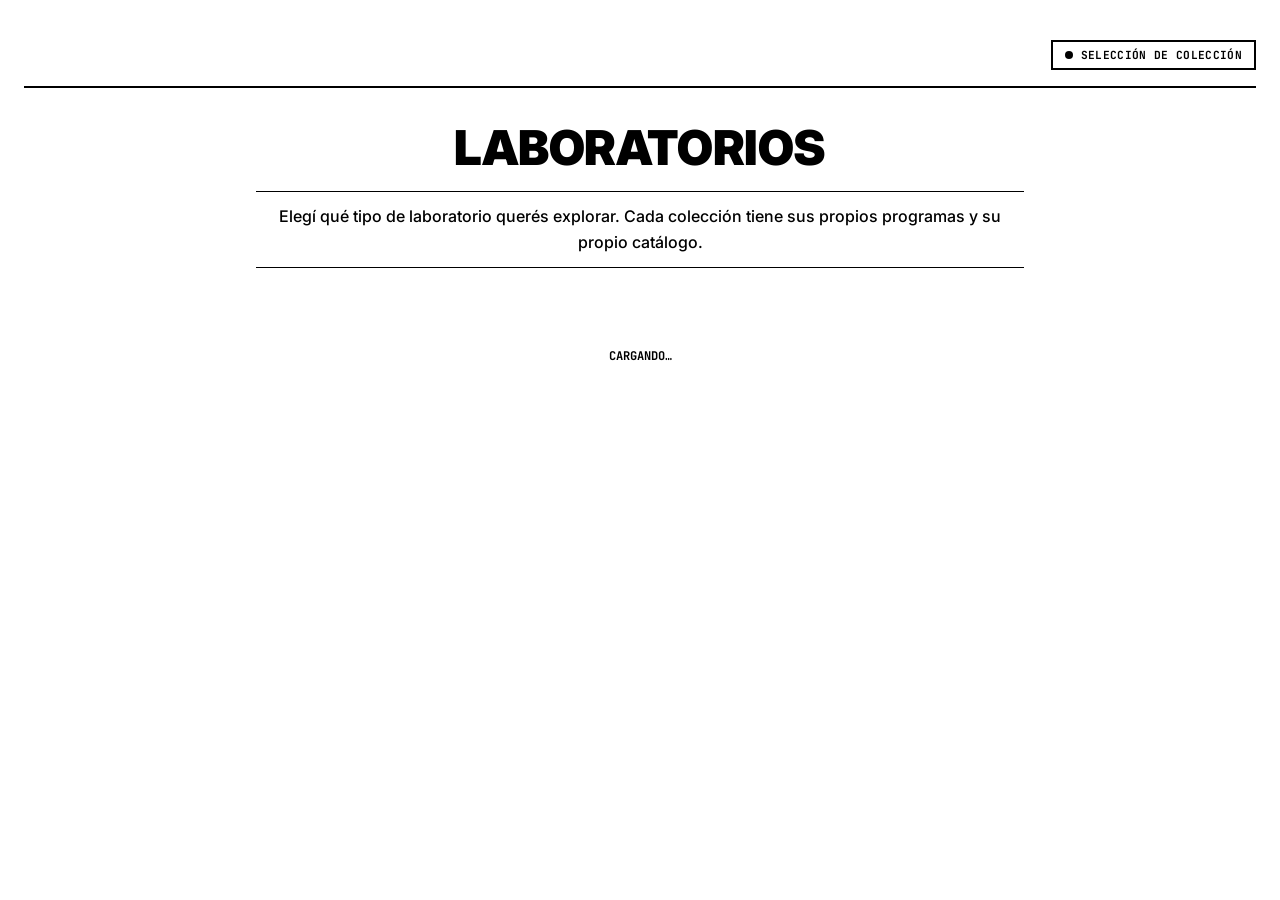
<file: visor/index.html>
<!DOCTYPE html>
<html lang="es">
<head>
  <meta charset="UTF-8" />
  <meta name="viewport" content="width=device-width, initial-scale=1, viewport-fit=cover" />
  <title>Visor</title>
  <link href="https://fonts.googleapis.com" rel="preconnect" />
  <link crossorigin="" href="https://fonts.gstatic.com" rel="preconnect" />
  <link href="https://fonts.googleapis.com/css2?family=Inter:wght@400;500;600;700;800&amp;family=JetBrains+Mono:wght@400;500;600;700&amp;display=swap" rel="stylesheet" />
  <link href="https://fonts.googleapis.com/css2?family=Material+Symbols+Outlined:wght,FILL@100..700,0..1&amp;display=swap" rel="stylesheet" />
  <link rel="stylesheet" href="./assets/css/styles.css" />
</head>
<body>
  <noscript>
    <div class="noscript-full">Esta página necesita JavaScript habilitado.</div>
  </noscript>
  <main id="app"><!-- todo el contenido lo inyecta assets/js/index-main.js --></main>
  <script src="./assets/js/index-main.js"></script>
</body>
</html>
</file>
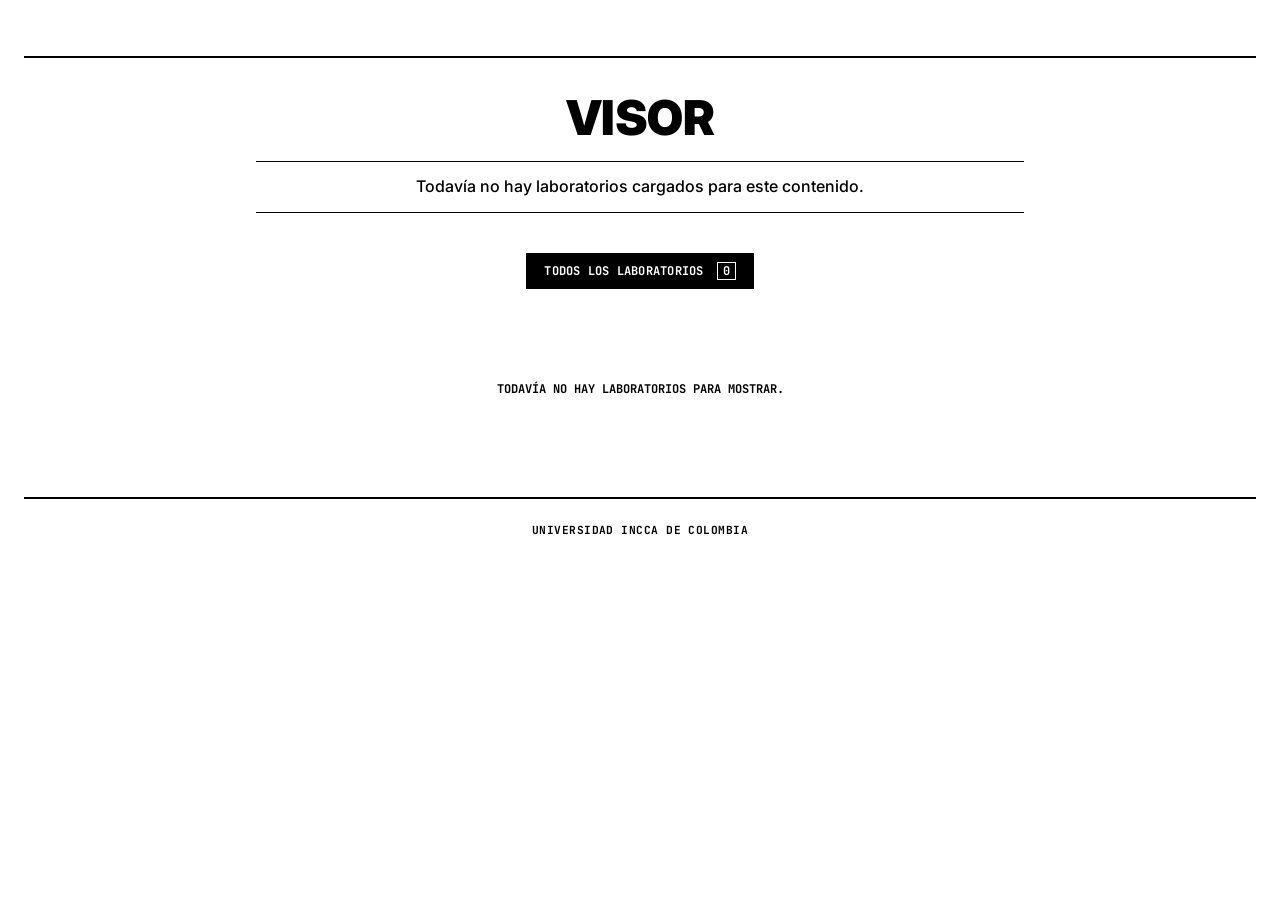
<file: visor/catalogo.html>
<!DOCTYPE html>
<html lang="es">
<head>
  <meta charset="UTF-8" />
  <meta name="viewport" content="width=device-width, initial-scale=1, viewport-fit=cover" />
  <title>Visor</title>
  <link href="https://fonts.googleapis.com" rel="preconnect" />
  <link crossorigin="" href="https://fonts.gstatic.com" rel="preconnect" />
  <link href="https://fonts.googleapis.com/css2?family=Inter:wght@400;500;600;700;800&amp;family=JetBrains+Mono:wght@400;500;600;700&amp;display=swap" rel="stylesheet" />
  <link href="https://fonts.googleapis.com/css2?family=Material+Symbols+Outlined:wght,FILL@100..700,0..1&amp;display=swap" rel="stylesheet" />
  <link rel="stylesheet" href="./assets/css/styles.css" />
</head>
<body>
  <noscript>
    <div class="noscript-full">Este visor necesita JavaScript habilitado para mostrar los laboratorios.</div>
  </noscript>
  <main id="app"><!-- todo el contenido lo inyecta assets/js/main.js --></main>
  <script src="./assets/js/main.js"></script>
</body>
</html>
</file>
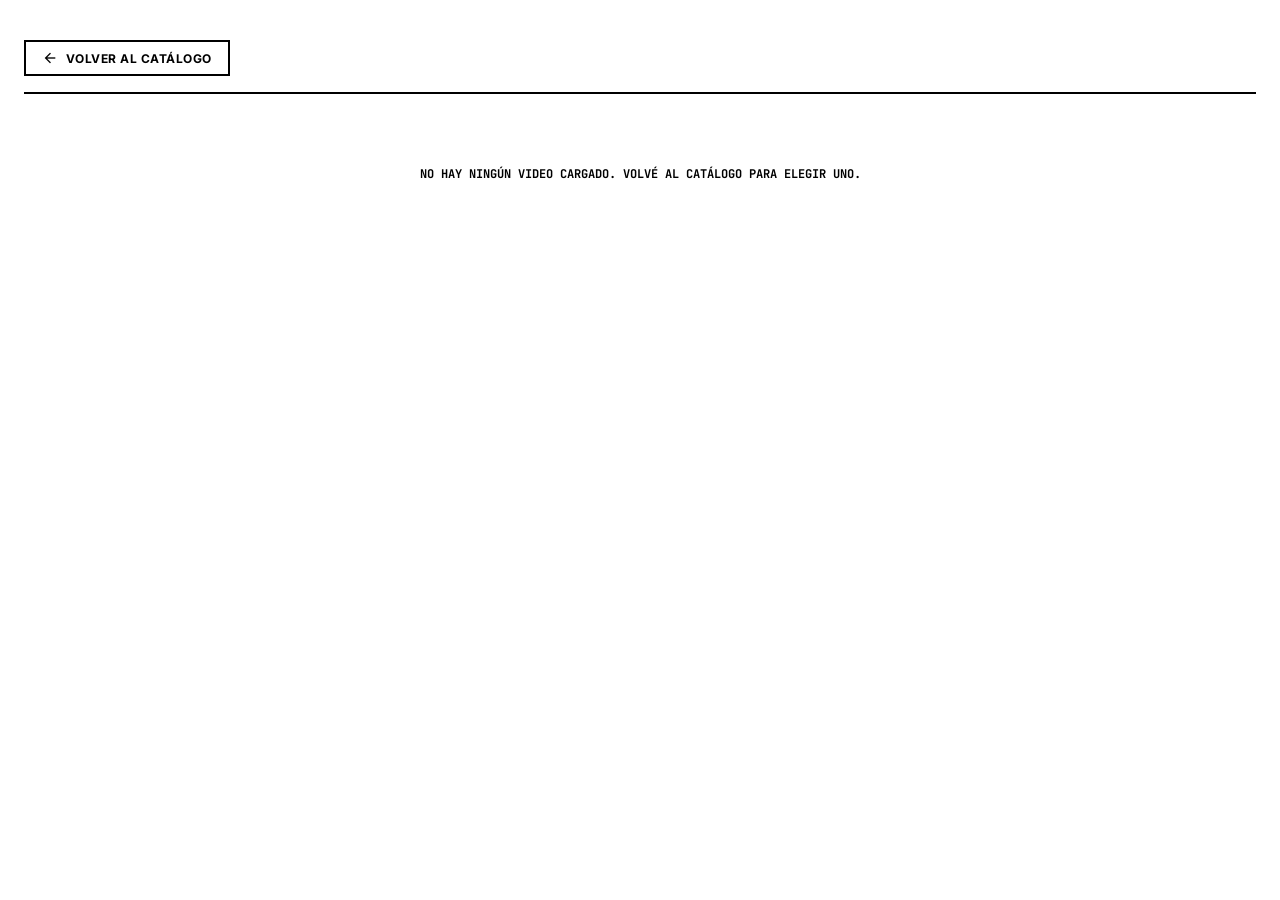
<file: visor/video.html>
<!DOCTYPE html>
<html lang="es">
<head>
  <meta charset="UTF-8" />
  <meta name="viewport" content="width=device-width, initial-scale=1, viewport-fit=cover" />
  <title>Laboratorio Vivo</title>
  <link href="https://fonts.googleapis.com" rel="preconnect" />
  <link crossorigin="" href="https://fonts.gstatic.com" rel="preconnect" />
  <link href="https://fonts.googleapis.com/css2?family=Inter:wght@400;500;600;700;800&amp;family=JetBrains+Mono:wght@400;500;600;700&amp;display=swap" rel="stylesheet" />
  <link href="https://fonts.googleapis.com/css2?family=Material+Symbols+Outlined:wght,FILL@100..700,0..1&amp;display=swap" rel="stylesheet" />
  <link rel="stylesheet" href="./assets/css/styles.css" />
</head>
<body>
  <noscript>
    <div class="noscript-full">Esta página necesita JavaScript habilitado.</div>
  </noscript>
  <main id="app"><!-- todo el contenido lo inyecta assets/js/video-main.js --></main>
  <script src="./assets/js/video-main.js"></script>
</body>
</html>
</file>
<file: visor/assets/css/styles.css>
/* ==========================================================================
   Visor genérico — CSS escrito a mano, sin dependencias ni frameworks.
   Look monocromo (blanco/negro, bordes 2px, tipografía mono para etiquetas),
   con layout responsive por grid-template-columns + media queries. No
   depende de ningún módulo del proyecto: solo estiliza lo que main.js
   genera a partir del JSON recibido por window.name.
   ========================================================================== */

*, *::before, *::after {
  box-sizing: border-box;
}

html, body {
  margin: 0;
  padding: 0;
}

body {
  font-family: 'Inter', sans-serif;
  background: #ffffff;
  color: #000000;
  min-height: 100vh;
  -webkit-font-smoothing: antialiased;
}

a {
  color: inherit;
}

button {
  font: inherit;
  color: inherit;
}

img {
  max-width: 100%;
  display: block;
}

.material-symbols-outlined {
  font-variation-settings: 'FILL' 0, 'wght' 400, 'GRAD' 0, 'opsz' 24;
  vertical-align: middle;
}

:focus-visible {
  outline: 3px solid #0c8fe9;
  outline-offset: 2px;
}

.font-mono {
  font-family: 'JetBrains Mono', monospace;
}

/* -------------------------------------------------------------------------
   Estado sin JavaScript
   ------------------------------------------------------------------------- */

.noscript-full {
  position: fixed;
  inset: 0;
  z-index: 9999;
  display: flex;
  align-items: center;
  justify-content: center;
  padding: 2rem;
  text-align: center;
  background: #ffffff;
  color: #000000;
  font-size: 1.125rem;
  font-weight: 700;
}

/* -------------------------------------------------------------------------
   Estructura general
   ------------------------------------------------------------------------- */

.app-shell {
  max-width: 80rem;
  margin: 0 auto;
  padding: 1.5rem 1rem 3rem;
}

@media (min-width: 640px) {
  .app-shell {
    padding-left: 1.5rem;
    padding-right: 1.5rem;
  }
}

@media (min-width: 768px) {
  .app-shell {
    padding-top: 2.5rem;
  }
}

.topbar {
  display: flex;
  flex-direction: column;
  gap: 1rem;
  margin-bottom: 2rem;
  padding-bottom: 1rem;
  border-bottom: 2px solid #000000;
}

@media (min-width: 640px) {
  .topbar {
    flex-direction: row;
    align-items: center;
    justify-content: space-between;
  }
}

.topbar__back {
  display: inline-flex;
  align-items: center;
  gap: 0.5rem;
  padding: 0.5rem 1rem;
  border: 2px solid #000000;
  background: #ffffff;
  color: #000000;
  font-weight: 700;
  font-size: 0.75rem;
  text-transform: uppercase;
  letter-spacing: 0.04em;
  text-decoration: none;
  cursor: pointer;
  transition: background-color 0.15s ease, color 0.15s ease;
}

.topbar__back:hover {
  background: #000000;
  color: #ffffff;
}

.topbar__badge {
  display: inline-flex;
  align-items: center;
  gap: 0.5rem;
  padding: 0.375rem 0.75rem;
  border: 2px solid #000000;
  background: #ffffff;
  font-family: 'JetBrains Mono', monospace;
  font-weight: 700;
  font-size: 0.7rem;
  letter-spacing: 0.03em;
  text-transform: uppercase;
}

/* -------------------------------------------------------------------------
   Encabezado / hero
   ------------------------------------------------------------------------- */

.hero {
  text-align: center;
  max-width: 48rem;
  margin: 0 auto 2.5rem;
}

.hero__badge {
  display: inline-flex;
  align-items: center;
  gap: 0.5rem;
  padding: 0.25rem 0.75rem;
  border: 2px solid #000000;
  background: #ffffff;
  font-family: 'JetBrains Mono', monospace;
  font-size: 0.7rem;
  font-weight: 700;
  text-transform: uppercase;
  letter-spacing: 0.05em;
  margin-bottom: 1rem;
}

.hero h1 {
  font-size: 2rem;
  font-weight: 900;
  text-transform: uppercase;
  letter-spacing: -0.01em;
  line-height: 1.15;
  margin: 0 0 1rem;
}

@media (min-width: 768px) {
  .hero h1 {
    font-size: 3rem;
  }
}

.hero p {
  font-size: 0.875rem;
  line-height: 1.6;
  font-weight: 500;
  margin: 0;
  padding: 0.75rem 0;
  border-top: 1px solid #000000;
  border-bottom: 1px solid #000000;
}

@media (min-width: 768px) {
  .hero p {
    font-size: 1rem;
  }
}

/* -------------------------------------------------------------------------
   Barra de filtros por categoría
   ------------------------------------------------------------------------- */

.filters {
  display: flex;
  flex-wrap: wrap;
  align-items: center;
  justify-content: center;
  gap: 0.5rem;
  margin-bottom: 2.5rem;
}

.filter-btn {
  padding: 0.5rem 1rem;
  border: 2px solid #000000;
  background: #ffffff;
  color: #000000;
  font-family: 'JetBrains Mono', monospace;
  font-size: 0.75rem;
  font-weight: 700;
  text-transform: uppercase;
  letter-spacing: 0.02em;
  cursor: pointer;
  transition: background-color 0.15s ease, color 0.15s ease;
}

.filter-btn:hover {
  background: #000000;
  color: #ffffff;
}

.filter-btn.is-active {
  background: #000000;
  color: #ffffff;
}

.filter-btn__count {
  margin-left: 0.375rem;
  padding: 0 0.3rem;
  border: 1px solid currentColor;
}

/* -------------------------------------------------------------------------
   Grilla de laboratorios
   ------------------------------------------------------------------------- */

.labs-grid {
  display: grid;
  grid-template-columns: 1fr;
  gap: 1.5rem;
}

@media (min-width: 768px) {
  .labs-grid {
    grid-template-columns: repeat(2, 1fr);
  }
}

@media (min-width: 1024px) {
  .labs-grid {
    grid-template-columns: repeat(3, 1fr);
  }
}

.state-message {
  grid-column: 1 / -1;
  text-align: center;
  padding: 2.5rem 1rem;
  font-family: 'JetBrains Mono', monospace;
  font-weight: 700;
  text-transform: uppercase;
  font-size: 0.75rem;
}

/* -------------------------------------------------------------------------
   Tarjeta de laboratorio
   ------------------------------------------------------------------------- */

.lab-card {
  background: #ffffff;
  border: 2px solid #000000;
  display: flex;
  flex-direction: column;
  justify-content: space-between;
  cursor: pointer;
  transition: background-color 0.15s ease;
}

.lab-card:hover {
  background: #fafafa;
}

.lab-card__thumb {
  position: relative;
  height: 12rem;
  width: 100%;
  background: #ffffff;
  border-bottom: 2px solid #000000;
  display: flex;
  align-items: center;
  justify-content: center;
  padding: 0.5rem;
  overflow: hidden;
}

.lab-card__thumb img {
  width: 100%;
  height: 100%;
  object-fit: contain;
  background: #ffffff;
}

.lab-card__placeholder {
  width: 100%;
  height: 100%;
  border: 2px dashed #000000;
  display: flex;
  flex-direction: column;
  align-items: center;
  justify-content: center;
  gap: 0.5rem;
  padding: 0.75rem;
  background: #ffffff;
  text-align: center;
}

.lab-card__placeholder .material-symbols-outlined {
  font-size: 2.25rem;
}

.lab-card__placeholder span.label {
  font-family: 'JetBrains Mono', monospace;
  font-size: 0.7rem;
  font-weight: 700;
  text-transform: uppercase;
  letter-spacing: 0.03em;
}

.lab-card__origin-badge {
  position: absolute;
  top: 0.5rem;
  left: 0.5rem;
  padding: 0.125rem 0.5rem;
  border: 1px solid #000000;
  background: #ffffff;
  font-family: 'JetBrains Mono', monospace;
  font-size: 0.625rem;
  font-weight: 700;
  text-transform: uppercase;
}

.lab-card__view-badge {
  position: absolute;
  bottom: 0.5rem;
  right: 0.5rem;
  display: inline-flex;
  align-items: center;
  gap: 0.25rem;
  padding: 0.125rem 0.5rem;
  border: 1px solid #000000;
  background: #000000;
  color: #ffffff;
  font-family: 'JetBrains Mono', monospace;
  font-size: 0.625rem;
  font-weight: 700;
  text-transform: uppercase;
}

.lab-card__view-badge .material-symbols-outlined {
  font-size: 0.85rem;
}

.lab-card__body {
  padding: 1.25rem;
}

.lab-card__meta {
  display: flex;
  align-items: center;
  justify-content: space-between;
  gap: 0.5rem;
  margin-bottom: 0.5rem;
  font-family: 'JetBrains Mono', monospace;
  font-size: 0.7rem;
}

.lab-card__category {
  font-weight: 700;
  text-transform: uppercase;
  letter-spacing: 0.02em;
  border-bottom: 1px solid #000000;
}

.lab-card__tag {
  font-weight: 500;
  white-space: nowrap;
}

.lab-card__title {
  font-size: 1rem;
  font-weight: 700;
  text-transform: uppercase;
  letter-spacing: -0.01em;
  margin: 0.5rem 0;
}

.lab-card__desc {
  font-size: 0.75rem;
  line-height: 1.55;
  margin: 0;
  display: -webkit-box;
  -webkit-line-clamp: 3;
  -webkit-box-orient: vertical;
  overflow: hidden;
}

.lab-card__footer {
  padding: 0 1.25rem 1.25rem;
}

.lab-card__footer-inner {
  padding-top: 0.75rem;
  border-top: 1px solid #000000;
  display: flex;
  align-items: center;
  justify-content: space-between;
  font-family: 'JetBrains Mono', monospace;
  font-size: 0.7rem;
  font-weight: 700;
}

.lab-card:hover .lab-card__footer-inner .lab-card__explore {
  text-decoration: underline;
}

/* -------------------------------------------------------------------------
   Tarjetas de colección (pantalla 1: elegir Externos / Vivos / Propios)
   ------------------------------------------------------------------------- */

.collection-card {
  background: #ffffff;
  border: 2px solid #000000;
  display: flex;
  flex-direction: column;
  justify-content: space-between;
  padding: 1.5rem;
}

.collection-card__icon {
  width: 3rem;
  height: 3rem;
  border: 2px solid #000000;
  display: flex;
  align-items: center;
  justify-content: center;
  margin-bottom: 1.25rem;
}

.collection-card__icon .material-symbols-outlined {
  font-size: 1.5rem;
}

.collection-card__badge {
  float: right;
  padding: 0.25rem 0.6rem;
  border: 2px solid #000000;
  font-family: 'JetBrains Mono', monospace;
  font-size: 0.65rem;
  font-weight: 700;
  text-transform: uppercase;
  letter-spacing: 0.03em;
}

.collection-card__badge--solid {
  background: #000000;
  color: #ffffff;
}

.collection-card__title {
  font-size: 1.25rem;
  font-weight: 800;
  text-transform: uppercase;
  letter-spacing: -0.01em;
  margin: 0 0 0.5rem;
}

.collection-card__desc {
  font-size: 0.875rem;
  line-height: 1.55;
  margin: 0 0 1.5rem;
}

.collection-card__footer {
  padding-top: 1rem;
  border-top: 2px solid #000000;
  display: flex;
  align-items: center;
  justify-content: space-between;
  gap: 0.75rem;
}

.collection-card__count {
  font-family: 'JetBrains Mono', monospace;
  font-size: 0.7rem;
  font-weight: 700;
  display: flex;
  align-items: center;
  gap: 0.375rem;
}

.collection-card__count .material-symbols-outlined {
  font-size: 1rem;
}

.collection-card__cta {
  display: inline-flex;
  align-items: center;
  gap: 0.375rem;
  font-weight: 700;
  font-size: 0.8rem;
  text-decoration: none;
  color: #000000;
}

.collection-card__cta:hover {
  text-decoration: underline;
}

.collection-card--inactive {
  opacity: 0.55;
  filter: grayscale(1);
}

.collection-card__cta--disabled {
  color: #000000;
  cursor: not-allowed;
  text-decoration: none;
}

.collection-card--inactive .collection-card__cta--disabled:hover {
  text-decoration: none;
}

/* -------------------------------------------------------------------------
   Pie de la página
   ------------------------------------------------------------------------- */

.app-footer {
  margin-top: 3rem;
  text-align: center;
  font-family: 'JetBrains Mono', monospace;
  font-size: 0.7rem;
  font-weight: 700;
  text-transform: uppercase;
  letter-spacing: 0.04em;
  border-top: 2px solid #000000;
  padding-top: 1.5rem;
}

/* -------------------------------------------------------------------------
   Modal / ficha del laboratorio
   ------------------------------------------------------------------------- */

.modal-overlay {
  position: fixed;
  inset: 0;
  z-index: 50;
  display: flex;
  align-items: center;
  justify-content: center;
  padding: 1rem;
  background: rgba(0, 0, 0, 0.6);
  opacity: 1;
  visibility: visible;
  transition: opacity 0.2s ease-out, visibility 0.2s ease-out;
}

.modal-overlay.is-hidden {
  opacity: 0;
  visibility: hidden;
  pointer-events: none;
  display: none;
}

.modal-card {
  position: relative;
  width: 100%;
  max-width: 42rem;
  background: #ffffff;
  border: 2px solid #000000;
  overflow: hidden;
  display: flex;
  flex-direction: column;
  max-height: 92vh;
  box-shadow: 8px 8px 0 0 rgba(0, 0, 0, 1);
}

.modal-header {
  position: relative;
  width: 100%;
  background: #ffffff;
  border-bottom: 2px solid #000000;
  padding: 1rem;
  flex-shrink: 0;
}

.modal-header__row {
  display: flex;
  align-items: flex-start;
  justify-content: space-between;
  gap: 1rem;
}

.modal-header__badges {
  display: flex;
  flex-wrap: wrap;
  align-items: center;
  gap: 0.5rem;
  margin-bottom: 0.5rem;
  font-family: 'JetBrains Mono', monospace;
  font-size: 0.68rem;
  font-weight: 700;
}

.modal-badge {
  padding: 0.125rem 0.5rem;
  border: 1px solid #000000;
  text-transform: uppercase;
}

.modal-badge--solid {
  background: #000000;
  color: #ffffff;
}

.modal-badge--outline {
  background: #ffffff;
  color: #000000;
}

.modal-title {
  font-size: 1.25rem;
  font-weight: 900;
  text-transform: uppercase;
  letter-spacing: -0.01em;
  margin: 0;
}

@media (min-width: 640px) {
  .modal-title {
    font-size: 1.5rem;
  }
}

.modal-close {
  padding: 0.375rem;
  border: 2px solid #000000;
  background: #ffffff;
  color: #000000;
  cursor: pointer;
  line-height: 0;
  transition: background-color 0.15s ease, color 0.15s ease;
}

.modal-close:hover {
  background: #000000;
  color: #ffffff;
}

.modal-visual {
  margin-top: 1rem;
  border: 2px dashed #000000;
  padding: 1rem;
  text-align: center;
  background: #ffffff;
}

.modal-visual--image {
  border-style: solid;
  padding: 0;
  overflow: hidden;
}

.modal-visual--video {
  border-style: solid;
  padding: 0;
  overflow: hidden;
  aspect-ratio: 16 / 9;
}

.modal-visual--video iframe {
  width: 100%;
  height: 100%;
  display: block;
  border: 0;
}

.modal-visual__frame {
  height: 14rem;
  background: #ffffff;
}

.modal-visual__frame img {
  width: 100%;
  height: 100%;
  object-fit: contain;
}

.modal-visual__label {
  font-family: 'JetBrains Mono', monospace;
  font-size: 0.75rem;
  font-weight: 700;
  text-transform: uppercase;
  letter-spacing: 0.03em;
  margin-bottom: 0.25rem;
}

.modal-visual__caption {
  font-family: 'JetBrains Mono', monospace;
  font-size: 0.68rem;
  color: #000000;
}

.modal-visual--image .modal-visual__caption {
  padding: 0.5rem 0;
  border-top: 2px solid #000000;
}

.modal-body {
  padding: 1.5rem;
  display: flex;
  flex-direction: column;
  gap: 1.5rem;
  overflow-y: auto;
  background: #ffffff;
}

.modal-body::-webkit-scrollbar {
  width: 6px;
}

.modal-body::-webkit-scrollbar-track {
  background: #ffffff;
  border-left: 1px solid #000000;
}

.modal-body::-webkit-scrollbar-thumb {
  background: #000000;
}

.modal-section h4 {
  font-family: 'JetBrains Mono', monospace;
  font-size: 0.75rem;
  font-weight: 700;
  text-transform: uppercase;
  letter-spacing: 0.03em;
  display: flex;
  align-items: center;
  gap: 0.375rem;
  padding-bottom: 0.25rem;
  margin: 0 0 0.5rem;
  border-bottom: 1px solid #000000;
}

.modal-section p {
  font-size: 0.875rem;
  line-height: 1.6;
  margin: 0;
}

.chip-list {
  display: flex;
  flex-wrap: wrap;
  gap: 0.5rem;
}

.chip {
  display: inline-flex;
  align-items: center;
  padding: 0.25rem 0.5rem;
  border: 1px solid #000000;
  background: #ffffff;
  font-family: 'JetBrains Mono', monospace;
  font-size: 0.75rem;
  font-weight: 600;
}

.fact-grid {
  display: grid;
  grid-template-columns: repeat(3, 1fr);
  gap: 0.5rem;
  border: 2px solid #000000;
  padding: 0.75rem;
  text-align: center;
}

.fact {
  padding: 0 0.5rem;
}

.fact + .fact {
  border-left: 1px solid #000000;
}

.fact__label {
  font-family: 'JetBrains Mono', monospace;
  font-size: 0.625rem;
  font-weight: 700;
  text-transform: uppercase;
}

.fact__value {
  font-size: 0.75rem;
  font-weight: 700;
  text-transform: uppercase;
  margin-top: 0.25rem;
}

.modal-footer {
  padding: 1rem;
  border-top: 2px solid #000000;
  flex-shrink: 0;
  background: #ffffff;
}

.btn-outline {
  display: inline-flex;
  align-items: center;
  gap: 0.375rem;
  padding: 0.5rem 1rem;
  border: 2px solid #000000;
  background: #ffffff;
  color: #000000;
  font-family: 'JetBrains Mono', monospace;
  font-size: 0.75rem;
  font-weight: 700;
  text-transform: uppercase;
  letter-spacing: 0.03em;
  text-decoration: none;
  cursor: pointer;
  transition: background-color 0.15s ease, color 0.15s ease;
}

.btn-outline:hover {
  background: #000000;
  color: #ffffff;
}

/* -------------------------------------------------------------------------
   Página individual de un laboratorio vivo (video.html)
   ------------------------------------------------------------------------- */

.video-page {
  display: flex;
  flex-direction: column;
  gap: 2rem;
  max-width: 56rem;
  margin: 0 auto 2.5rem;
}

.video-page__player {
  margin-top: 0;
}

.video-page__info {
  display: flex;
  flex-direction: column;
  gap: 1.5rem;
}

.video-page__title {
  font-size: 1.75rem;
  font-weight: 900;
  text-transform: uppercase;
  letter-spacing: -0.01em;
  margin: 0;
}

@media (min-width: 768px) {
  .video-page__title {
    font-size: 2.25rem;
  }
}

/* -------------------------------------------------------------------------
   Accesibilidad de movimiento
   ------------------------------------------------------------------------- */

@media (prefers-reduced-motion: reduce) {
  * {
    transition-duration: 0.001ms !important;
    animation-duration: 0.001ms !important;
  }
}
</file>
